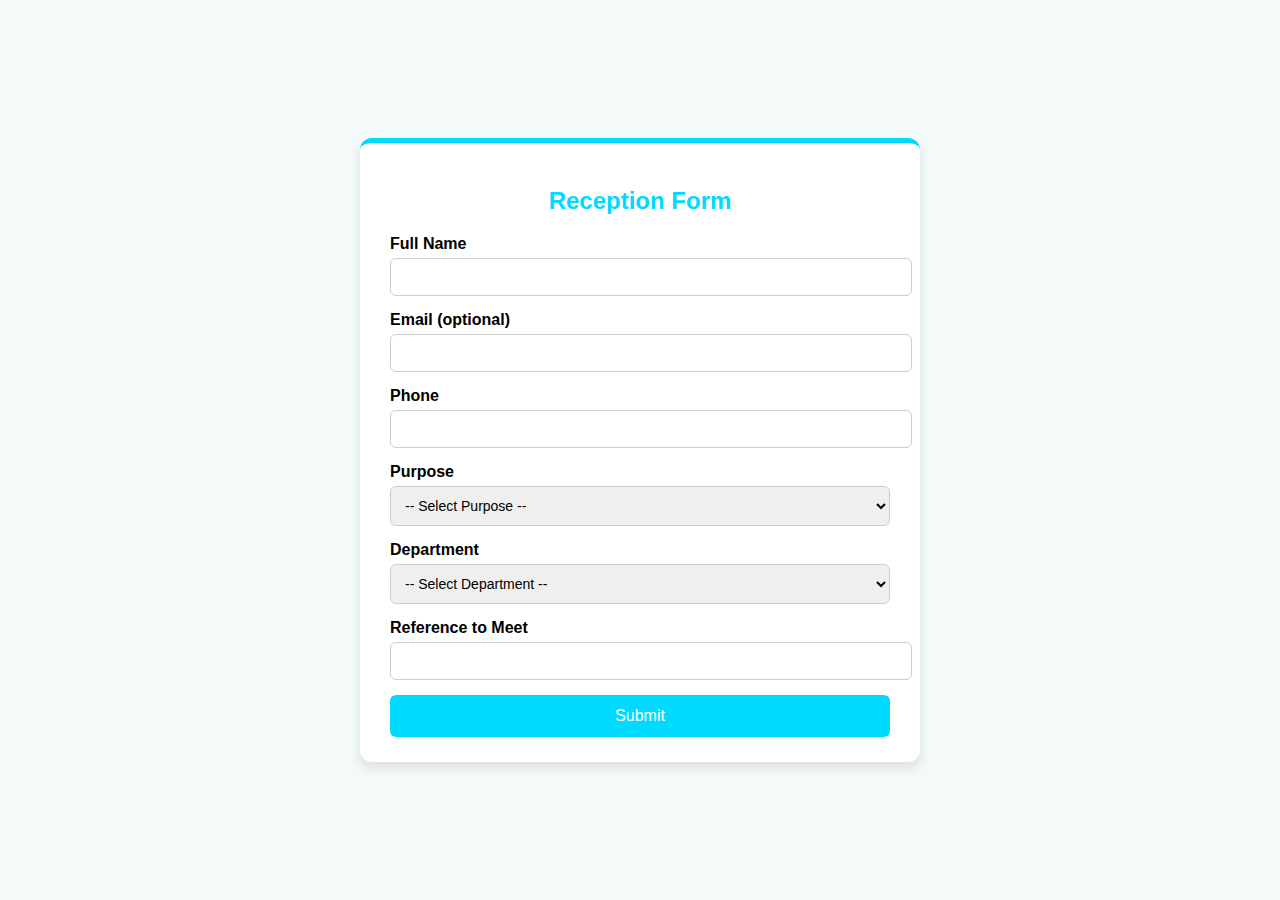
<file: index.html>
<!DOCTYPE html>
<html lang="en">
<head>
  <meta charset="UTF-8" />
  <meta name="viewport" content="width=device-width, initial-scale=1.0"/>
  <title>Reception Form</title>
  <link rel="stylesheet" href="style.css"/>
</head>
<body>
  <div class="form-container">
    <h2>Reception Form</h2>
    <form id="receptionForm">
      <div class="form-group">
        <label>Full Name</label>
        <input type="text" id="visitorName" required/>
      </div>
      <div class="form-group">
        <label>Email (optional)</label>
        <input type="email" id="email"/>
      </div>
      <div class="form-group">
        <label>Phone</label>
        <input type="tel" id="phone" required/>
      </div>
      <div class="form-group">
        <label>Purpose</label>
        <select id="purpose" required>
          <option value="">-- Select Purpose --</option>
          <option value="interview">Interview</option>
          <option value="training">Training</option>
          <option value="officeMeet">Office Meet</option>
          <option value="bikeDelivery">Bike Delivery</option>
          <option value="accessories">Accessories</option>
          <option value="bikeDelivery">BIKE RETURN</option>
          <option value="bikeDelivery"> LEAVING JOB</option>
          <option value="bikeDelivery">REJOINING</option>
          <option value="bikeDelivery">BLANK CHEQUE</option>
          <option value="bikeDelivery">F & FP</option>
          <option value="bikeDelivery">FOR RESIGNING</option>
          <option value="bikeDelivery">BIKE AUDIT</option>
          <option value="bikeDelivery">RENTAL SCOOTY</option>
          
          <option value="other">Other</option>
        </select>
      </div>
      <div class="form-group hidden" id="otherPurposeGroup">
        <label>Please Specify</label>
        <input type="text" id="otherPurpose"/>
      </div>
      <div class="form-group">
        <label>Department</label>
        <select id="department" required>
          <option value="">-- Select Department --</option>
          <option value="training">Training</option>
          <option value="hr">HR</option>
          <option value="vehicleHandover">Vehicle Handover</option>
          <option value="service">Service</option>
          <option value="telecalling">Telecalling</option>
          <option value="riderManagement">Rider Management</option>
          <option value="accounts">Accounts</option>
        </select>
      </div>
      <div class="form-group">
        <label>Reference to Meet</label>
        <input type="text" id="reference" required/>
      </div>
      <button type="submit" class="btn-submit">Submit</button>
    </form>
  </div>
  <script src="script.js"></script>
</body>
</html>
</file>
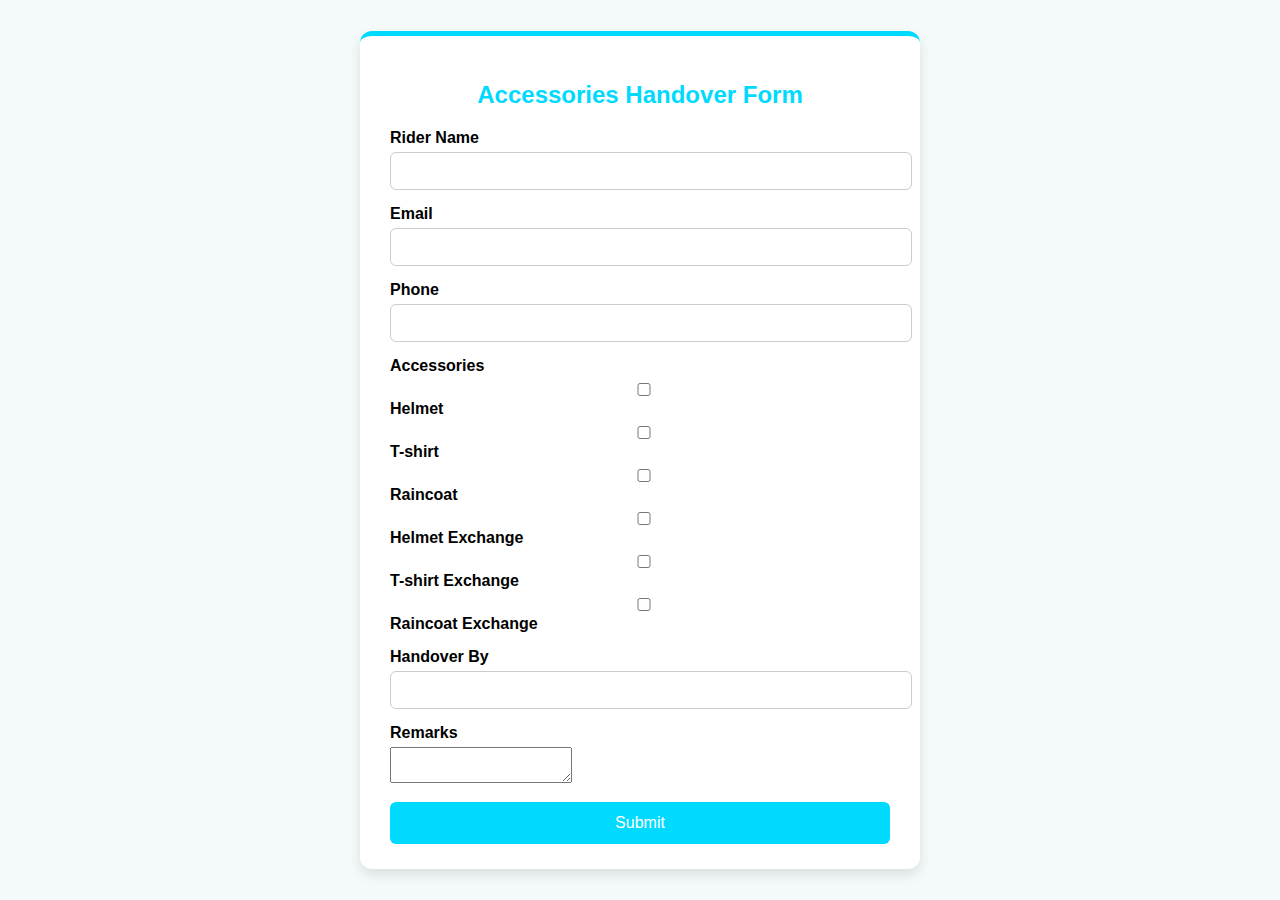
<file: accessories.html>
<!DOCTYPE html>
<html lang="en">
<head>
  <meta charset="UTF-8" />
  <meta name="viewport" content="width=device-width, initial-scale=1.0"/>
  <title>Accessories Handover Form</title>
  <link rel="stylesheet" href="style.css"/>
</head>
<body>
  <div class="form-container">
    <h2>Accessories Handover Form</h2>
    <form id="handoverForm">
      <div class="form-group">
        <label>Rider Name</label>
        <input type="text" id="riderName" required/>
      </div>

      <div class="form-group">
        <label>Email</label>
        <input type="email" id="email"/>
      </div>

      <div class="form-group">
        <label>Phone</label>
        <input type="tel" id="phone" required/>
      </div>

      <div class="form-group">
        <label>Accessories</label>
        <div class="checkbox-group">
          <label><input type="checkbox" name="accessories" value="Helmet"/> Helmet</label>
          <label><input type="checkbox" name="accessories" value="T-shirt"/> T-shirt</label>
          <label><input type="checkbox" name="accessories" value="Raincoat"/> Raincoat</label>
          <label><input type="checkbox" name="accessories" value="Helmet Exchange"/> Helmet Exchange</label>
          <label><input type="checkbox" name="accessories" value="T-shirt Exchange"/> T-shirt Exchange</label>
          <label><input type="checkbox" name="accessories" value="Raincoat Exchange"/> Raincoat Exchange</label>
        </div>
      </div>

      <div class="form-group">
        <label>Handover By</label>
        <input type="text" id="handoverBy" required/>
      </div>

      <div class="form-group">
        <label>Remarks</label>
        <textarea id="remarks"></textarea>
      </div>

      <button type="submit" class="btn-submit">Submit</button>
    </form>
  </div>

  <script src="accessories.js"></script>
</body>
</html>
</file>
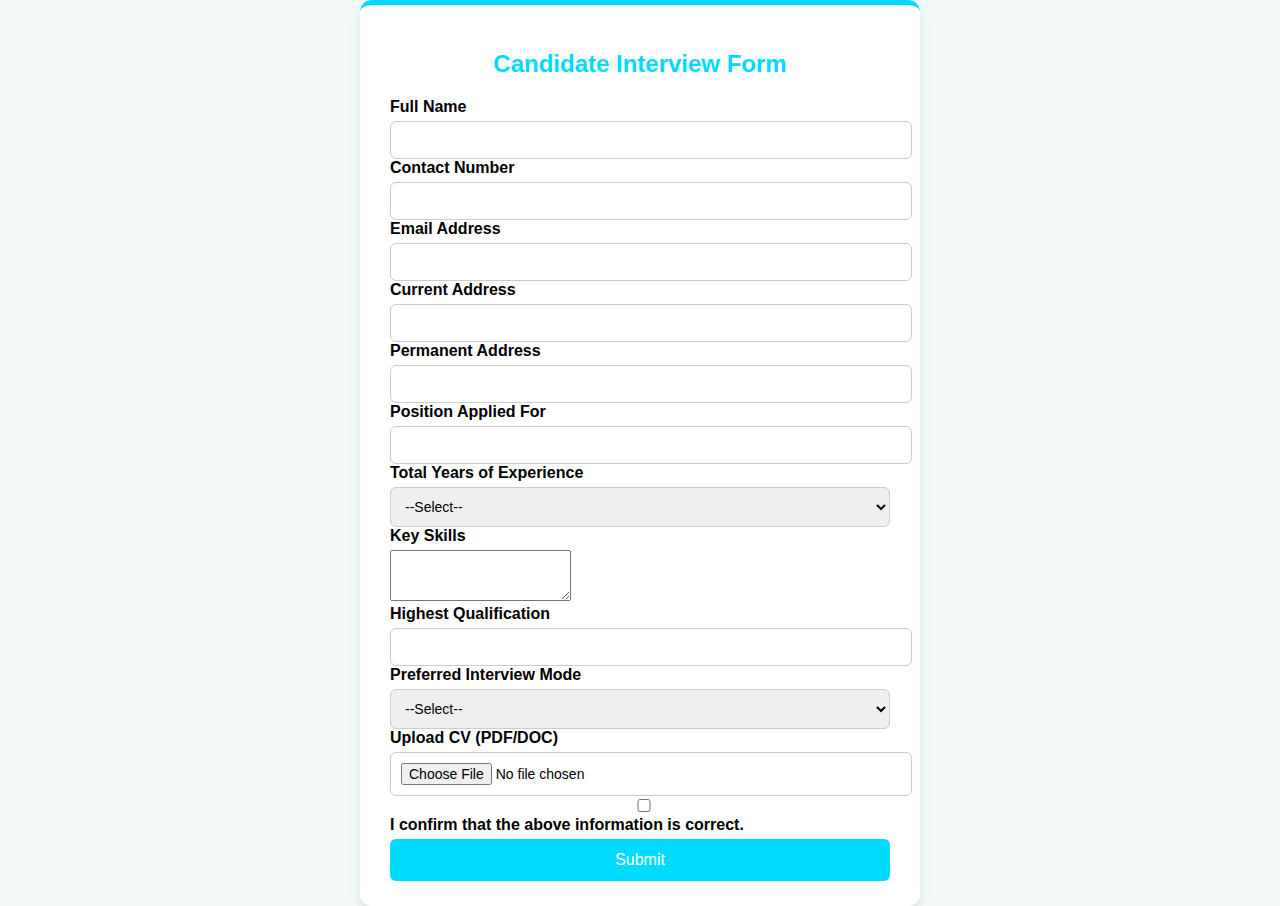
<file: inerview.html>
<!DOCTYPE html>
<html lang="en">
<head>
  <meta charset="UTF-8">
  <meta name="viewport" content="width=device-width,initial-scale=1.0">
  <title>Candidate Interview Form</title>
  <link rel="stylesheet" href="style.css">
</head>
<body>
  <div class="form-container">
    <h2>Candidate Interview Form</h2>
    <form id="interviewForm">
      <label for="fullname">Full Name</label>
      <input id="fullname" name="fullname" type="text" required>

      <label for="contact">Contact Number</label>
      <input id="contact" name="contact" type="tel" required>

      <label for="email">Email Address</label>
      <input id="email" name="email" type="email" required>

      <label for="currentAddress">Current Address</label>
      <input id="currentAddress" name="currentAddress" type="text" required>

      <label for="permanentAddress">Permanent Address</label>
      <input id="permanentAddress" name="permanentAddress" type="text">

      <label for="position">Position Applied For</label>
      <input id="position" name="position" type="text" required>

      <label for="experience">Total Years of Experience</label>
      <select id="experience" name="experience" required>
        <option value="">--Select--</option>
        <option value="Fresher">Fresher</option>
        <option value="0-1">0–1 Years</option>
        <option value="2-5">2–5 Years</option>
        <option value="6-10">6–10 Years</option>
        <option value="10+">10+ Years</option>
      </select>

      <div id="extraFields" class="hidden">
        <label for="company">Previous Company Name</label>
        <input id="company" name="company" type="text">

        <label for="ctc">Current CTC (in INR)</label>
        <input id="ctc" name="ctc" type="number" min="0" step="1">
      </div>

      <label for="skills">Key Skills</label>
      <textarea id="skills" name="skills" rows="3"></textarea>

      <label for="qualification">Highest Qualification</label>
      <input id="qualification" name="qualification" type="text">

      <label for="mode">Preferred Interview Mode</label>
      <select id="mode" name="mode" required>
        <option value="">--Select--</option>
        <option value="Online">Online</option>
        <option value="Offline">Offline</option>
        <option value="Telephonic">Telephonic</option>
      </select>

      <label for="cv">Upload CV (PDF/DOC)</label>
      <input id="cv" name="cv" type="file" accept=".pdf,.doc,.docx" required>

      <div class="checkbox">
        <input id="confirm" name="confirm" type="checkbox" required>
        <label for="confirm">I confirm that the above information is correct.</label>
      </div>

      <button type="submit" class="btn-submit">Submit</button>
    </form>
     </div>

  <script src="interview.js"></script>
</body>
</html>
</file>
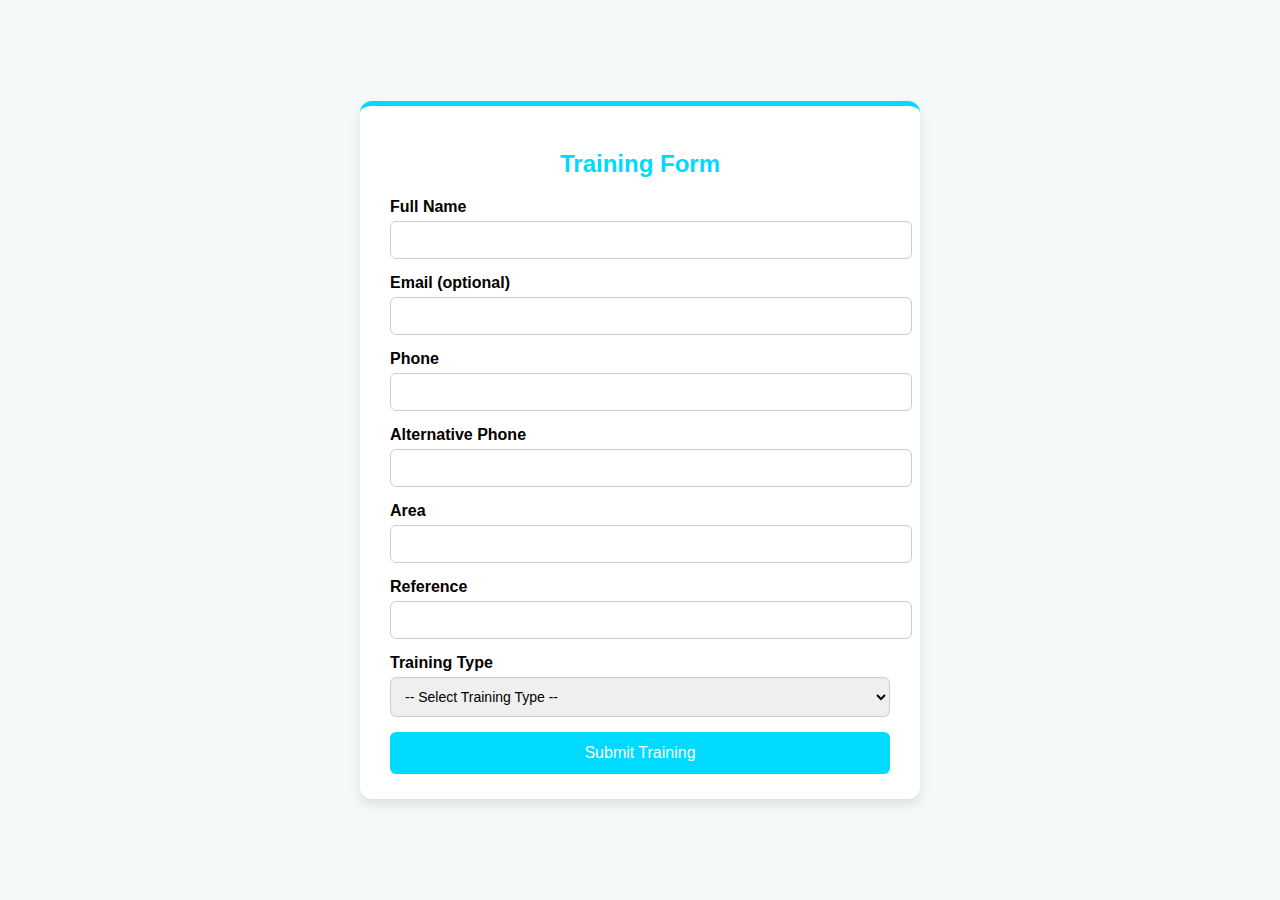
<file: training.html>
<!DOCTYPE html>
<html lang="en">
<head>
  <meta charset="UTF-8" />
  <meta name="viewport" content="width=device-width, initial-scale=1.0"/>
  <title>Training Form</title>
  <link rel="stylesheet" href="style.css"/>
</head>
<body>
  <div class="form-container">
    <h2>Training Form</h2>
    <form id="trainingForm">
      
      <div class="form-group">
        <label>Full Name</label>
        <input type="text" id="visitorName" required/>
      </div>

      <div class="form-group">
        <label>Email (optional)</label>
        <input type="email" id="email"/>
      </div>

      <div class="form-group">
        <label>Phone</label>
        <input type="tel" id="phone" required/>
      </div>

      <div class="form-group">
        <label>Alternative Phone</label>
        <input type="tel" id="altNumber"/>
      </div>

      <div class="form-group">
        <label>Area</label>
        <input type="text" id="area"/>
      </div>

      <div class="form-group">
        <label>Reference</label>
        <input type="text" id="reference"/>
      </div>

      <div class="form-group">
        <label>Training Type</label>
        <select id="trainingType" required>
          <option value="">-- Select Training Type --</option>
          <option value="rental">Rental</option>
          <option value="job">Job</option>
        </select>
      </div>

      <div class="form-group hidden" id="previousJobGroup">
        <label>Previous Job (If Job is selected)</label>
        <input type="text" id="previousJob"/>
      </div>

      <button type="submit" class="btn-submit">Submit Training</button>
    </form>
  </div>

  <script>
    // Show/hide Previous Job field
    document.getElementById("trainingType").addEventListener("change", function () {
      const prevJobGroup = document.getElementById("previousJobGroup");
      if (this.value === "job") {
        prevJobGroup.classList.remove("hidden");
      } else {
        prevJobGroup.classList.add("hidden");
      }
    });
  </script>

  <script src="training.js"></script>
</body>
</html>
</file>
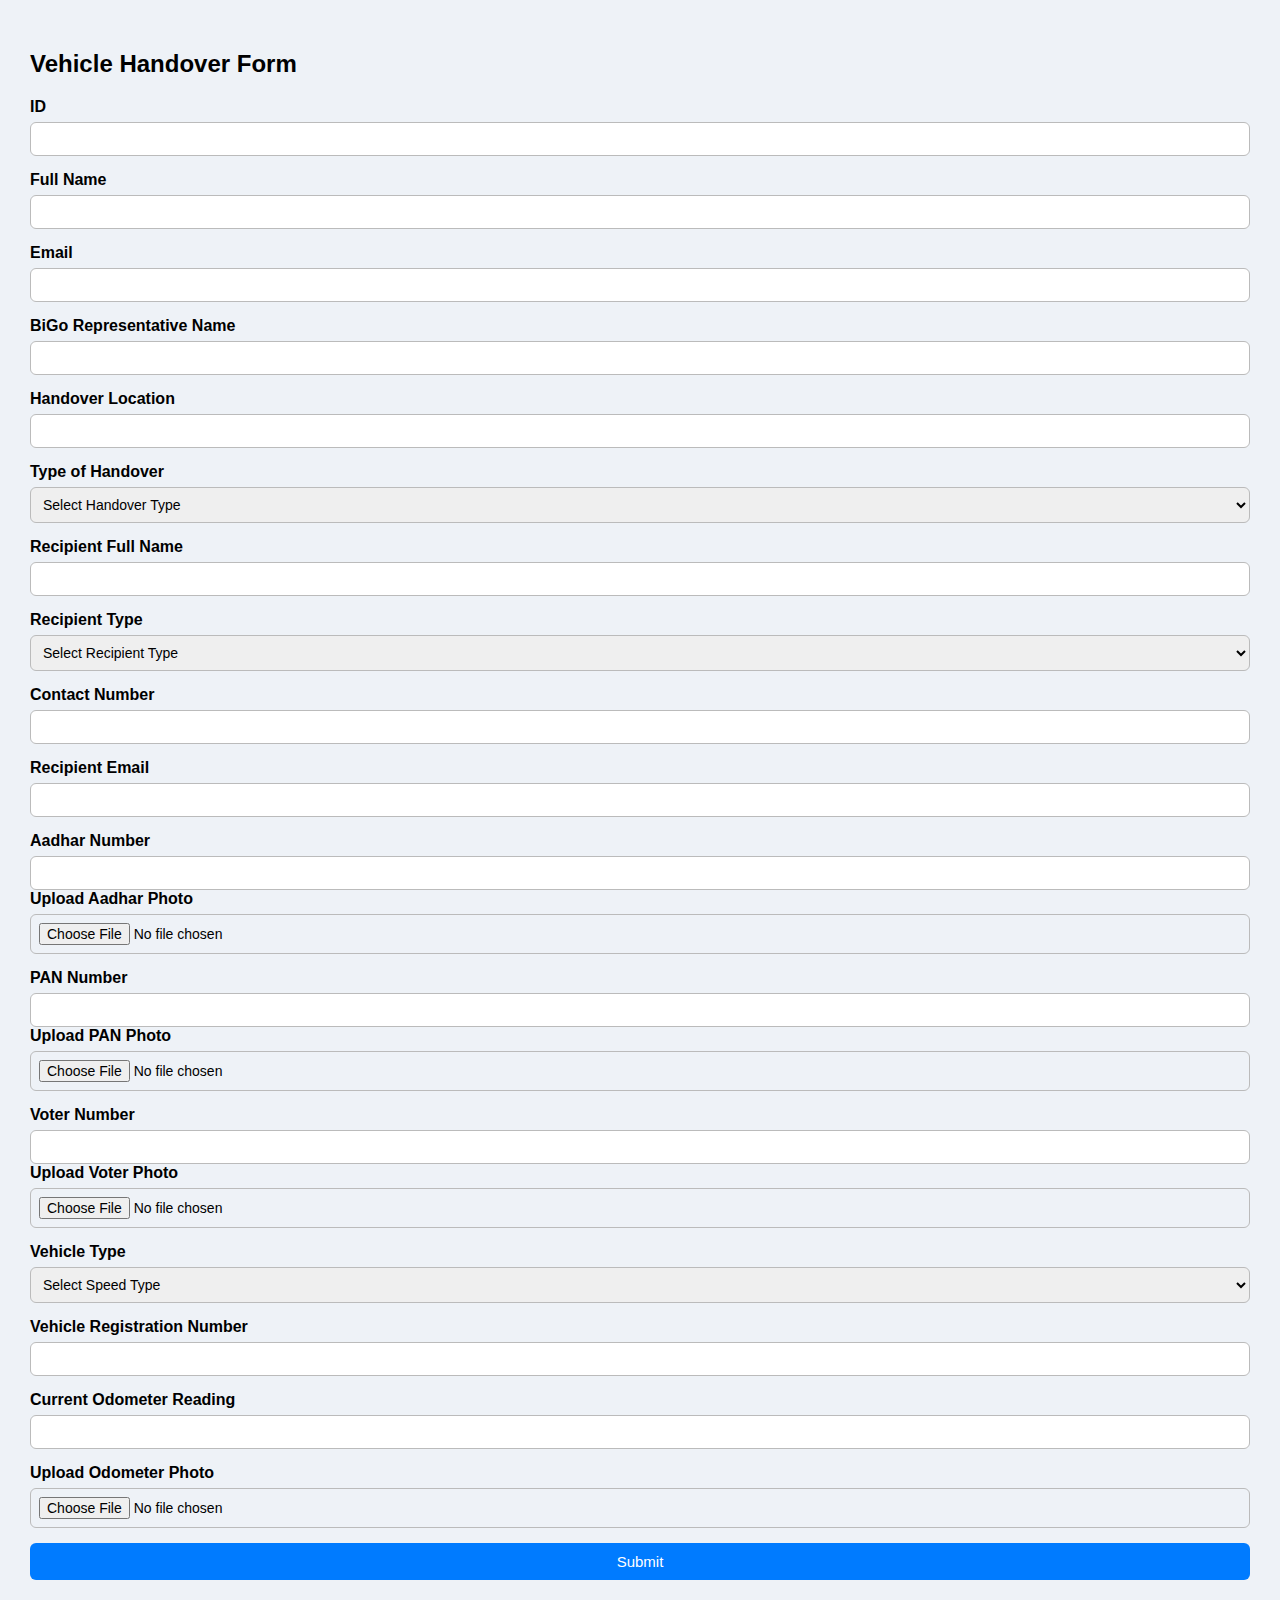
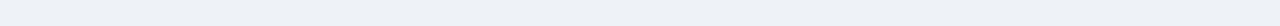
<file: vehicle.html>
<!DOCTYPE html>
<html lang="en">
<head>
<meta charset="UTF-8">
<meta name="viewport" content="width=device-width, initial-scale=1.0">
<title>Vehicle Handover Form</title>
<link rel="stylesheet" href="vehicle.css">
</head>
<body>

<div class="container">
  <h2>Vehicle Handover Form</h2>
  <form id="handoverForm">

    <!-- ID & Name -->
    <div class="form-group">
      <label for="id">ID</label>
      <input type="text" id="id" name="id" required>
    </div>
    <div class="form-group">
      <label for="name">Full Name</label>
      <input type="text" id="name" name="name" required>
    </div>

    <!-- Contact & Handover Info -->
    <div class="form-group">
      <label for="email">Email</label>
      <input type="email" id="email" name="email" required>
    </div>
    <div class="form-group">
      <label for="representative">BiGo Representative Name</label>
      <input type="text" id="representative" name="representative" required>
    </div>
    <div class="form-group">
      <label for="location">Handover Location</label>
      <input type="text" id="location" name="location" required>
    </div>
    <div class="form-group">
  <label for="handoverType">Type of Handover</label>
  <select id="handoverType" name="handoverType" required>
    <option value="">Select Handover Type</option>
    <option value="new_client_vehicle">New Vehicle of Client</option>
    <option value="new_rider_vehicle">New Vehicle of Rider</option>
    <option value="other">Other</option>
  </select>
 </div>


    <!-- Recipient Info -->
    <div class="form-group">
      <label for="recipientName">Recipient Full Name</label>
      <input type="text" id="recipientName" name="recipientName" required>
    </div>
   <div class="form-group">
  <label for="recipientType">Recipient Type</label>
  <select id="recipientType" name="recipientType" required>
    <option value="">Select Recipient Type</option>
    <option value="client">Client</option>
    <option value="rider">Rider</option>
  </select>
 </div>

    <div class="form-group">
      <label for="contact">Contact Number</label>
      <input type="text" id="contact" name="contact" required>
    </div>
    <div class="form-group">
      <label for="recipientEmail">Recipient Email</label>
      <input type="email" id="recipientEmail" name="recipientEmail" required>
    </div>

    <!-- IDs and Photos -->
    <div class="form-group">
      <label for="aadharNumber">Aadhar Number</label>
      <input type="text" id="aadharNumber" name="aadharNumber">
      <label for="aadharPhoto">Upload Aadhar Photo</label>
      <input type="file" id="aadharPhoto" name="aadharPhoto">
    </div>

    <div class="form-group">
      <label for="panNumber">PAN Number</label>
      <input type="text" id="panNumber" name="panNumber">
      <label for="panPhoto">Upload PAN Photo</label>
      <input type="file" id="panPhoto" name="panPhoto">
    </div>

    <div class="form-group">
      <label for="voterNumber">Voter Number</label>
      <input type="text" id="voterNumber" name="voterNumber">
      <label for="voterPhoto">Upload Voter Photo</label>
      <input type="file" id="voterPhoto" name="voterPhoto">
    </div>

    <!-- Vehicle Info -->
    <div class="form-group">
      <label for="vehicleSpeed">Vehicle Type</label>
      <select id="vehicleSpeed" name="vehicleSpeed" required>
        <option value="">Select Speed Type</option>
        <option value="high">High Speed</option>
        <option value="low">Low Speed</option>
      </select>
    </div>
    <div class="form-group" id="licenseGroup" style="display:none;">
      <label for="drivingLicenseNumber">Driving License Number</label>
      <input type="text" id="drivingLicenseNumber" name="drivingLicenseNumber">
      <label for="drivingLicense">Upload Driving License</label>
      <input type="file" id="drivingLicense" name="drivingLicense">
    </div>

    <div class="form-group">
      <label for="regNumber">Vehicle Registration Number</label>
      <input type="text" id="regNumber" name="regNumber" required>
    </div>
    <div class="form-group">
      <label for="odometer">Current Odometer Reading</label>
      <input type="text" id="odometer" name="odometer" required>
    </div>
    <div class="form-group">
      <label for="odometerPhoto">Upload Odometer Photo</label>
      <input type="file" id="odometerPhoto" name="odometerPhoto">
    </div>

    <button type="submit">Submit</button>
  </form>

  <p id="successMessage" style="color:green; margin-top:10px;"></p>
</div>

<script src="vehicle.js"></script>
</body>
</html>
</file>
<file: style.css>
body {
  font-family: Arial, sans-serif;
  background: #f4f9fa;
  display: flex;
  justify-content: center;
  align-items: center;
  min-height: 100vh;
  margin: 0;
}

.form-container {
  background: #fff;
  padding: 25px 30px;
  border-radius: 12px;
  box-shadow: 0 6px 12px rgba(0,0,0,0.1);
  width: 100%;
  max-width: 500px;
  border-top: 5px solid #00daff;
}

h2 {
  text-align: center;
  color: #00daff;
  margin-bottom: 20px;
}

.form-group {
  margin-bottom: 15px;
}

label {
  font-weight: bold;
  display: block;
  margin-bottom: 5px;
}

input, select {
  width: 100%;
  padding: 10px;
  border: 1px solid #ccc;
  border-radius: 6px;
  font-size: 14px;
}

input:focus, select:focus {
  border-color: #00daff;
  outline: none;
  box-shadow: 0 0 5px rgba(0,218,255,0.4);
}

.btn-submit {
  width: 100%;
  padding: 12px;
  border: none;
  background: #00daff;
  color: #fff;
  font-size: 16px;
  border-radius: 6px;
  cursor: pointer;
  transition: background 0.3s;
}

.btn-submit:hover {
  background: #00b8d6;
}

.hidden {
  display: none;
}
</file>
<file: vehicle.css>
body {
  font-family: Arial, sans-serif;
  background: #eef2f7;
  margin: 0;
  padding: 30px;
}

.box {
  background: #fff;
  border-radius: 12px;
  padding: 20px;
  margin: auto;
  box-shadow: 0px 4px 12px rgba(0,0,0,0.1);
  max-width: 500px;
}

h3 {
  text-align: center;
  color: #2c3e50;
}

.form-group {
  margin-bottom: 15px;
}

label {
  font-weight: bold;
  display: block; 
  margin-bottom: 6px;
}

input, select {
  width: 100%;
  padding: 8px;
  border: 1px solid #bbb;
  border-radius: 6px;
  font-size: 14px;
  box-sizing: border-box;
}

button {
  background: #007bff;
  border: none;
  color: white;
  padding: 10px;
  font-size: 15px;
  border-radius: 6px;
  cursor: pointer;
  width: 100%;
}

button:hover {
  background: #0056b3;
}

/* Suggestions dropdown */
#suggestions {
  list-style: none;
  margin: 0;
  padding: 0;
  background: #fff;
  border: 1px solid #bbb;
  border-radius: 6px;
  max-height: 150px;
  overflow-y: auto;
  position: absolute;
  width: 90%;
  display: none;
  z-index: 1000;
}

#suggestions li {
  padding: 8px;
  cursor: pointer;
}

#suggestions li:hover {
  background: #f1f1f1;
}
</file>
